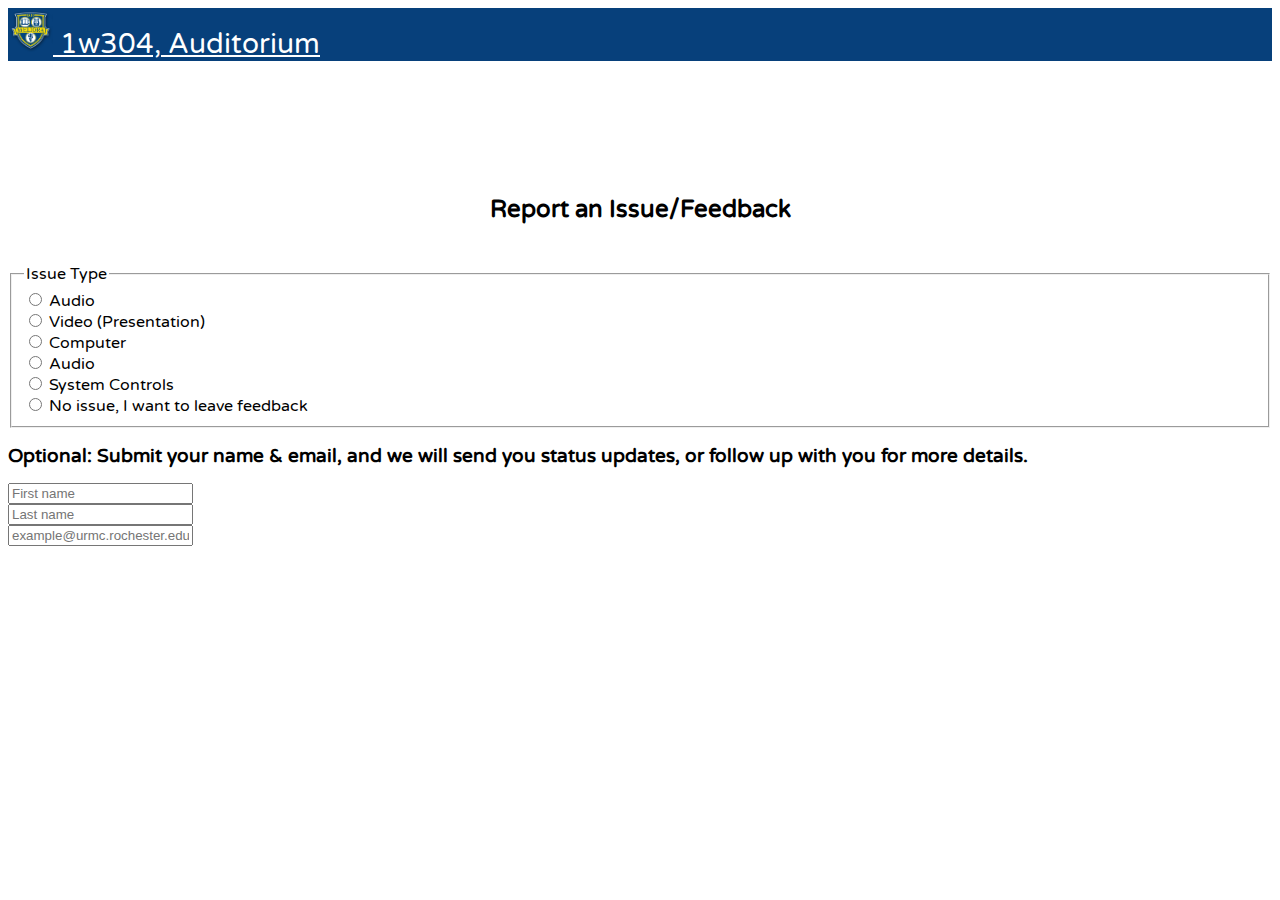
<file: libtest/ticket.html>
<!DOCTYPE html>
<html lang="en" dir="ltr">
  <head>
    <meta charset="utf-8">
    <title>1w304, Auditorium</title>
    <!-- For the favicon -->
    <link rel="icon" href="images/UR-coat.png">
    <!-- Font being used -->
    <link href="https://fonts.googleapis.com/css?family=Varela+Round" rel="stylesheet">
    <!-- Responsive to mobile usage, proper rendering, and touch zoom -->
    <meta name="viewport" content="width=device-width, initial-scale=1, shrink-to-fit=no">
    <!-- Internet Explorer/Edge compatibility -->
    <meta http-equiv="X-UA-Compatible" content="IE=Edge">
    <!-- CSS Bootstrap link -->
    <link rel="stylesheet" href="https://stackpath.bootstrapcdn.com/bootstrap/4.1.1/css/bootstrap.min.css" integrity="sha384-WskhaSGFgHYWDcbwN70/dfYBj47jz9qbsMId/iRN3ewGhXQFZCSftd1LZCfmhktB" crossorigin="anonymous">
    <!-- Link to my own stylesheet -->
    <link rel="stylesheet" href="styles.css">
  </head>

  <body>
    <nav class="navbar fixed-top navbar-light">
      <a id="nav-title" class="navbar-brand" href="#">
        <img src="images/UR-coat.png" width="45" height="45" alt="University of Rochester logo" class="d-inline-block align-top"> 1w304, Auditorium</a>
        <!-- NOTE TO MAISHA: Need to change this to be more general after proper save to Django -->
    </nav>

    <div class="container">
      <h1>Report an Issue/Feedback</h1>
      <form action="thank_you.html" method="post">
        <fieldset>
          <legend>Issue Type</legend>
          <div class="form-group">
          <input type="radio" name="issue" id="issue_type_audio" value="1">
          <label for="issue_type_audio">Audio</label>
          </div>
          <div class="form-group">
            <input type="radio" name="issue" id="issue_type_video_presentation" value="2">
            <label for="issue_type_video_presentation">Video (Presentation)</label>
          </div>
          <div class="form-group">
            <input type="radio" name="issue" id="issue_type_computer" value="3">
            <label for="issue_type_computer">Computer</label>
          </div>
          <div class="form-group">
            <input type="radio" name="issue" id="issue_type_video_conferencing" value="4">
            <label for="issue_type_video_conferencing">Audio</label>
          </div>
          <div class="form-group">
            <input type="radio" name="issue" id="issue_type_system_controls" value="5">
            <label for="issue_type_system_controls">System Controls</label>
          </div>
          <div class="form-group">
            <input type="radio" name="issue" id="issue_type_feedback_only" value="6">
            <label for="issue_type_feedback_only">No issue, I want to leave feedback</label>
          </div>
        </fieldset>
        <!-- Need to add more specific issue report here that depends on what was clicked before... maybe can implement this in JavaScript? -->
        <h2>Optional: Submit your name & email, and we will send you status updates, or follow up with you for more details.</h2>
        <div class="form-row">
          <div class="col">
            <input type="text" class="form-control" placeholder="First name">
          </div>
          <div class="col">
            <input type="text" class="form-control" placeholder="Last name" name="" value="">
          </div>
        </div>
        <div class="form-control">
          <input type="email" class="form-control" placeholder="example@urmc.rochester.edu">
        </div>
      </form>
    </div>
  </body>
</html>
</file>
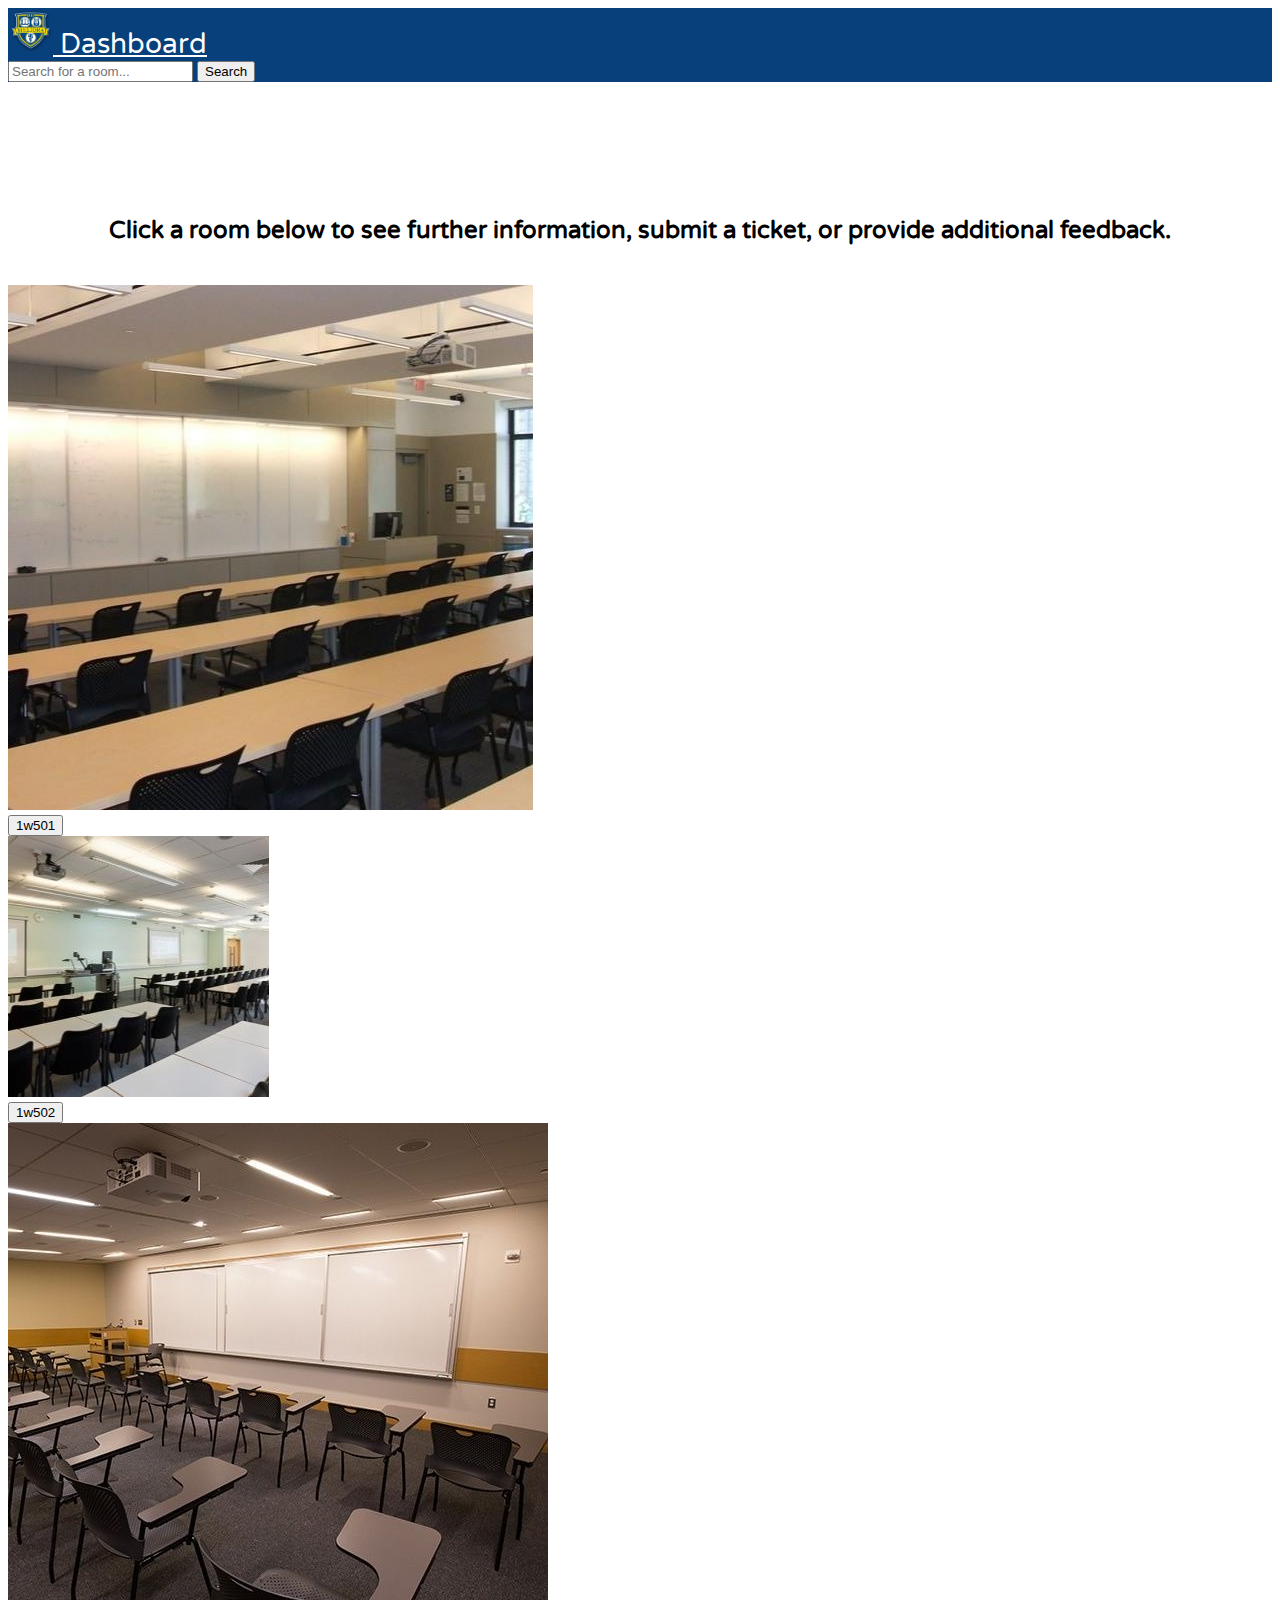
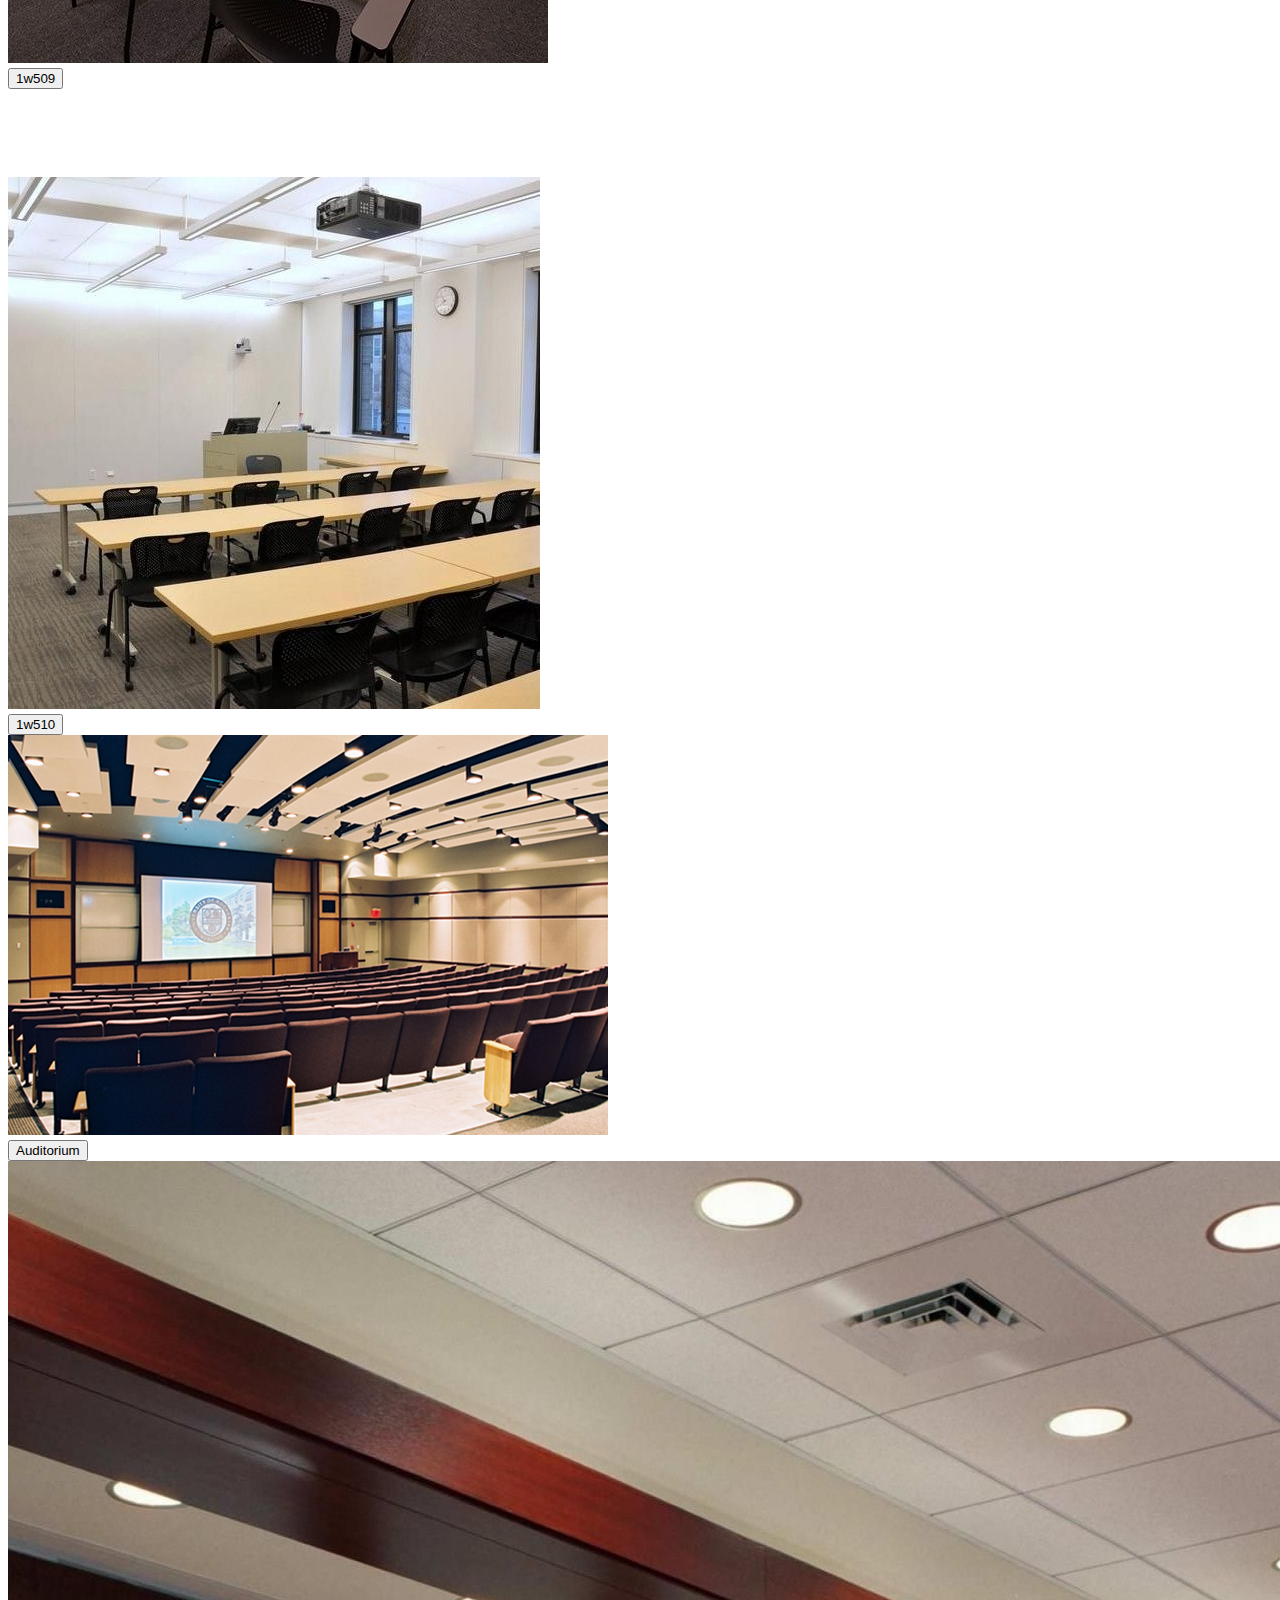
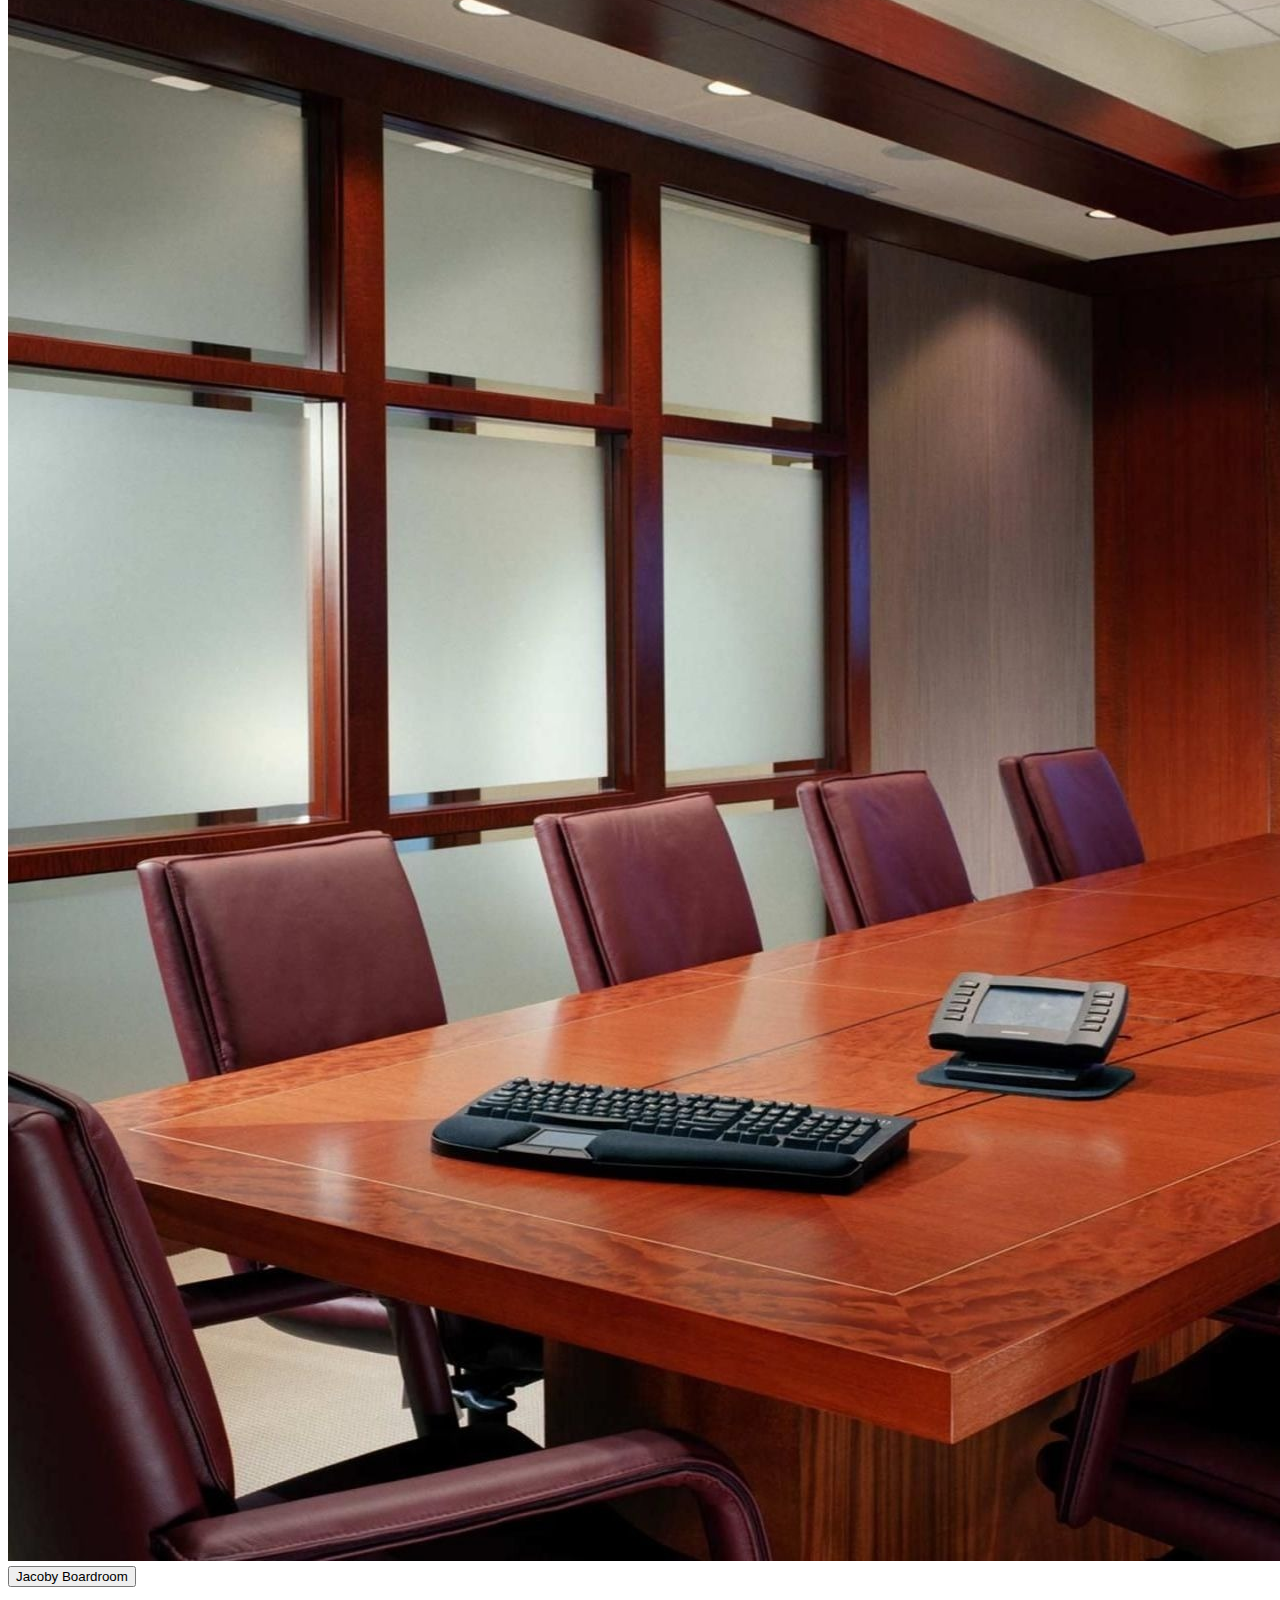
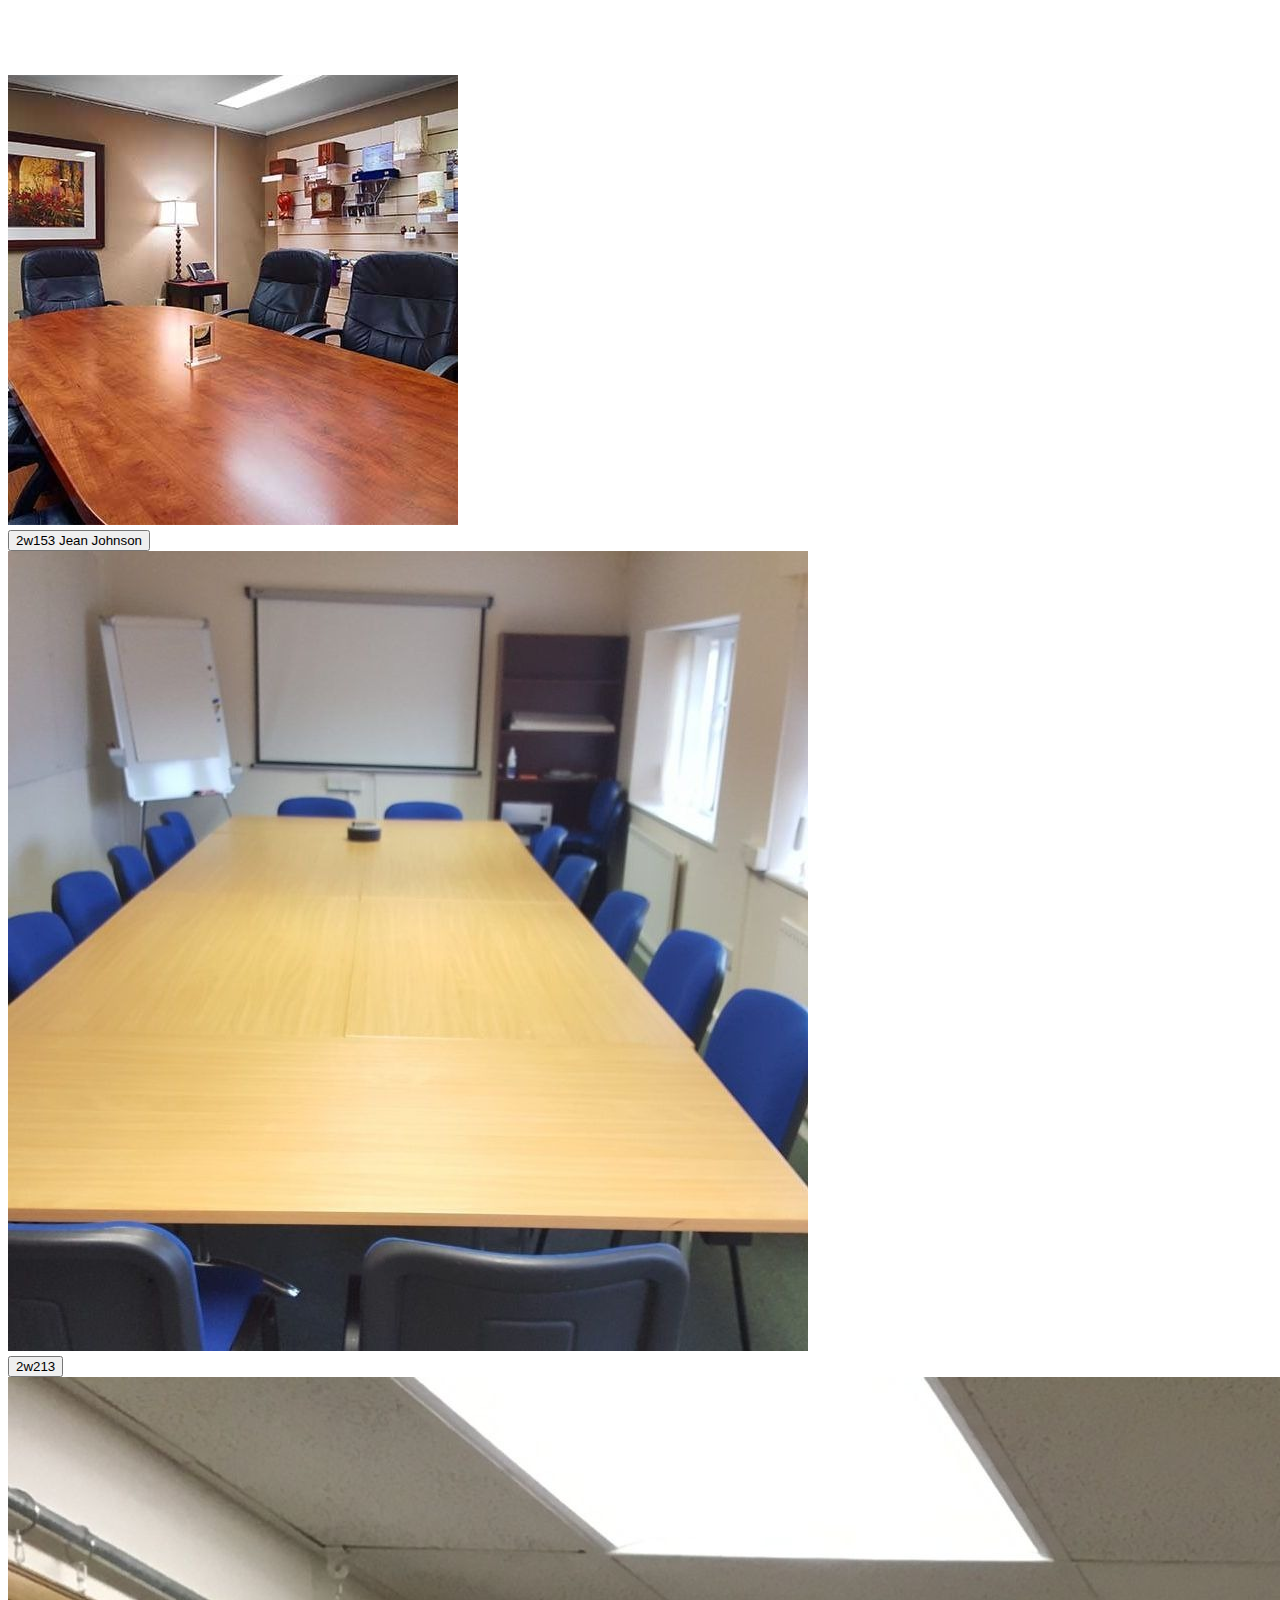
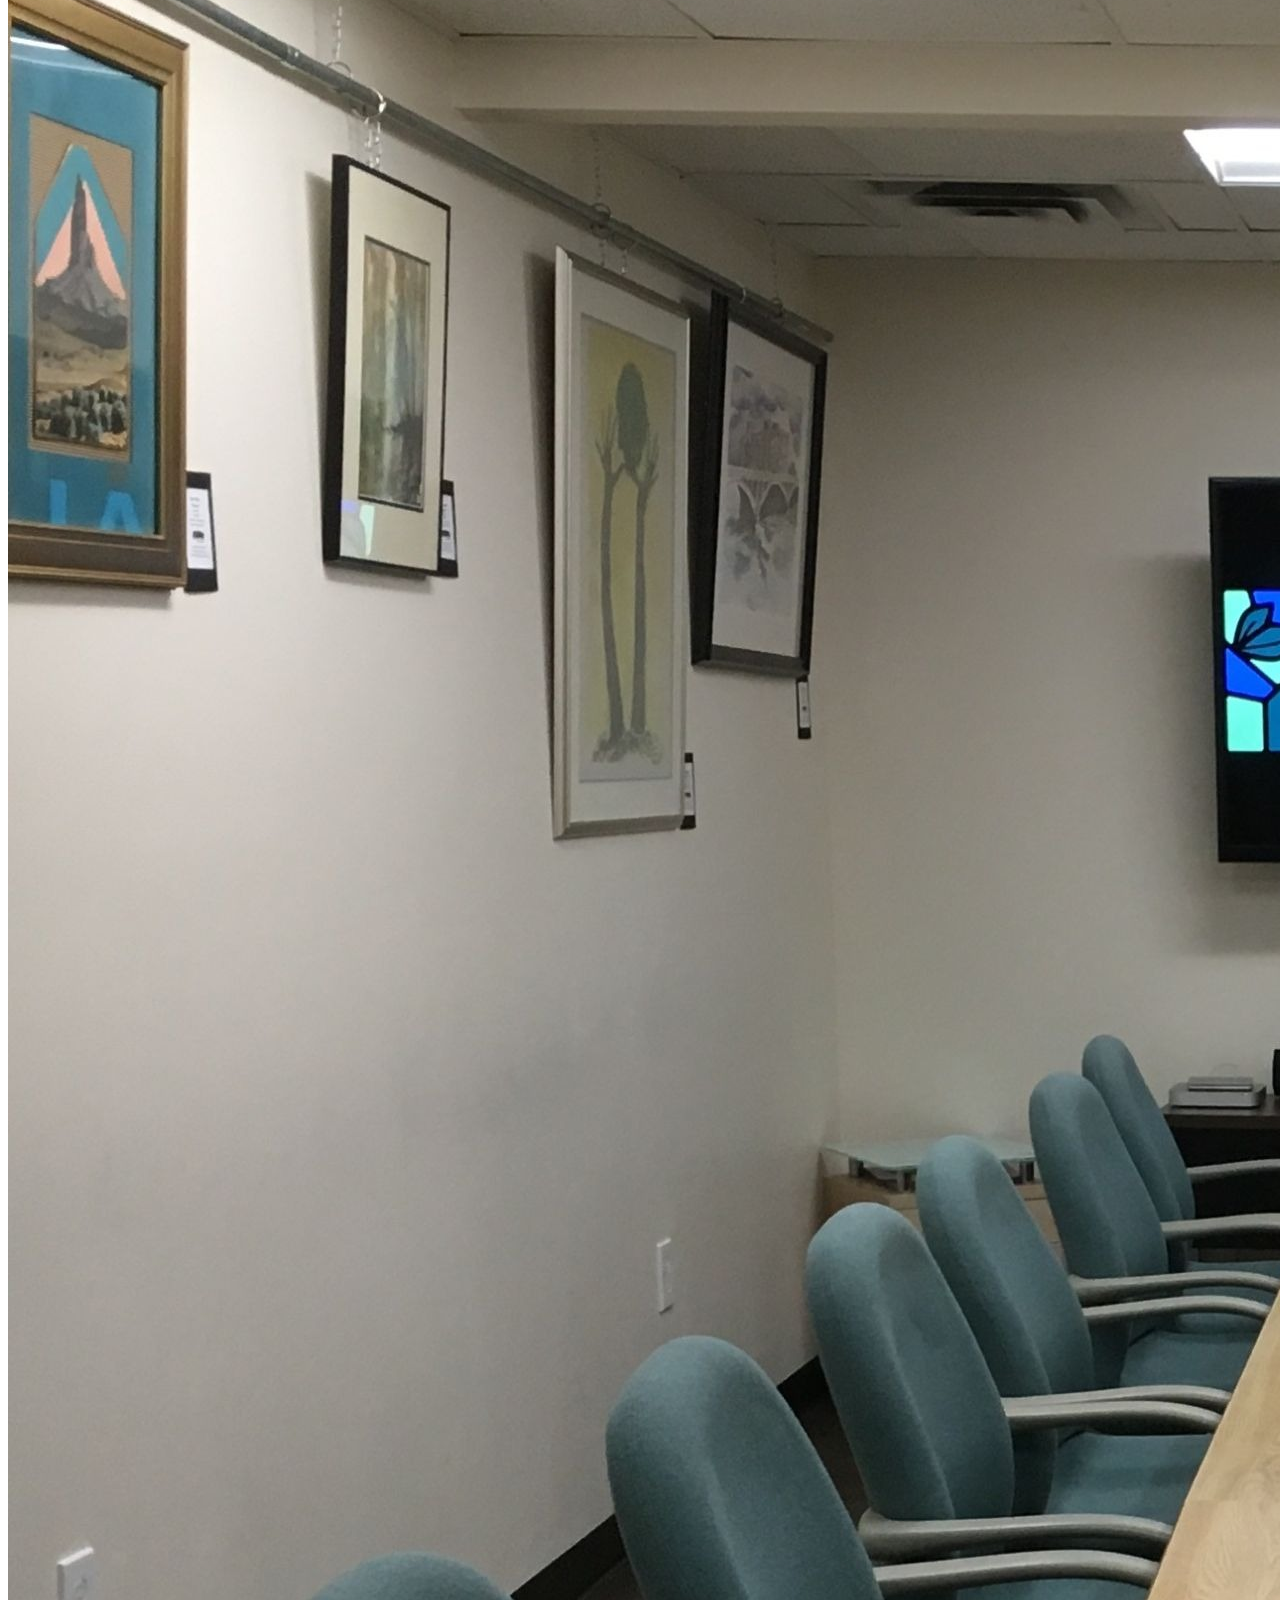
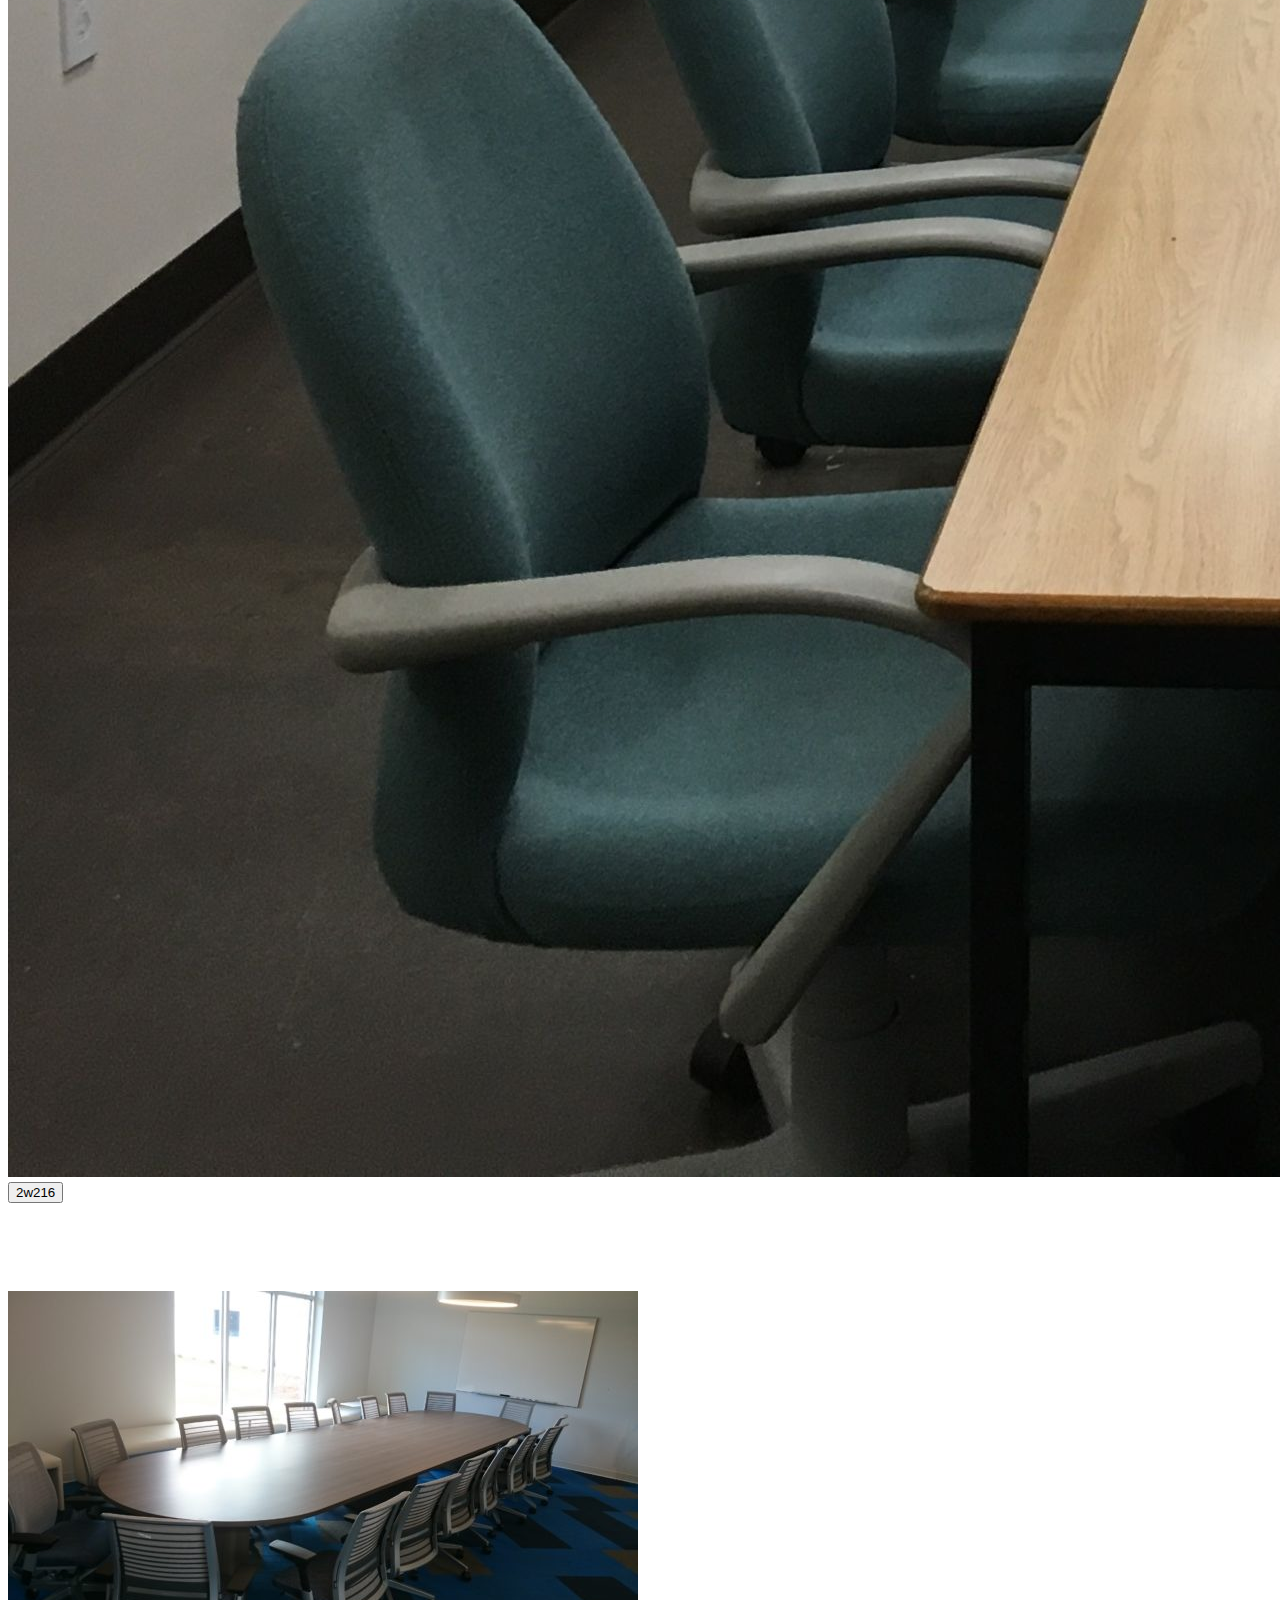
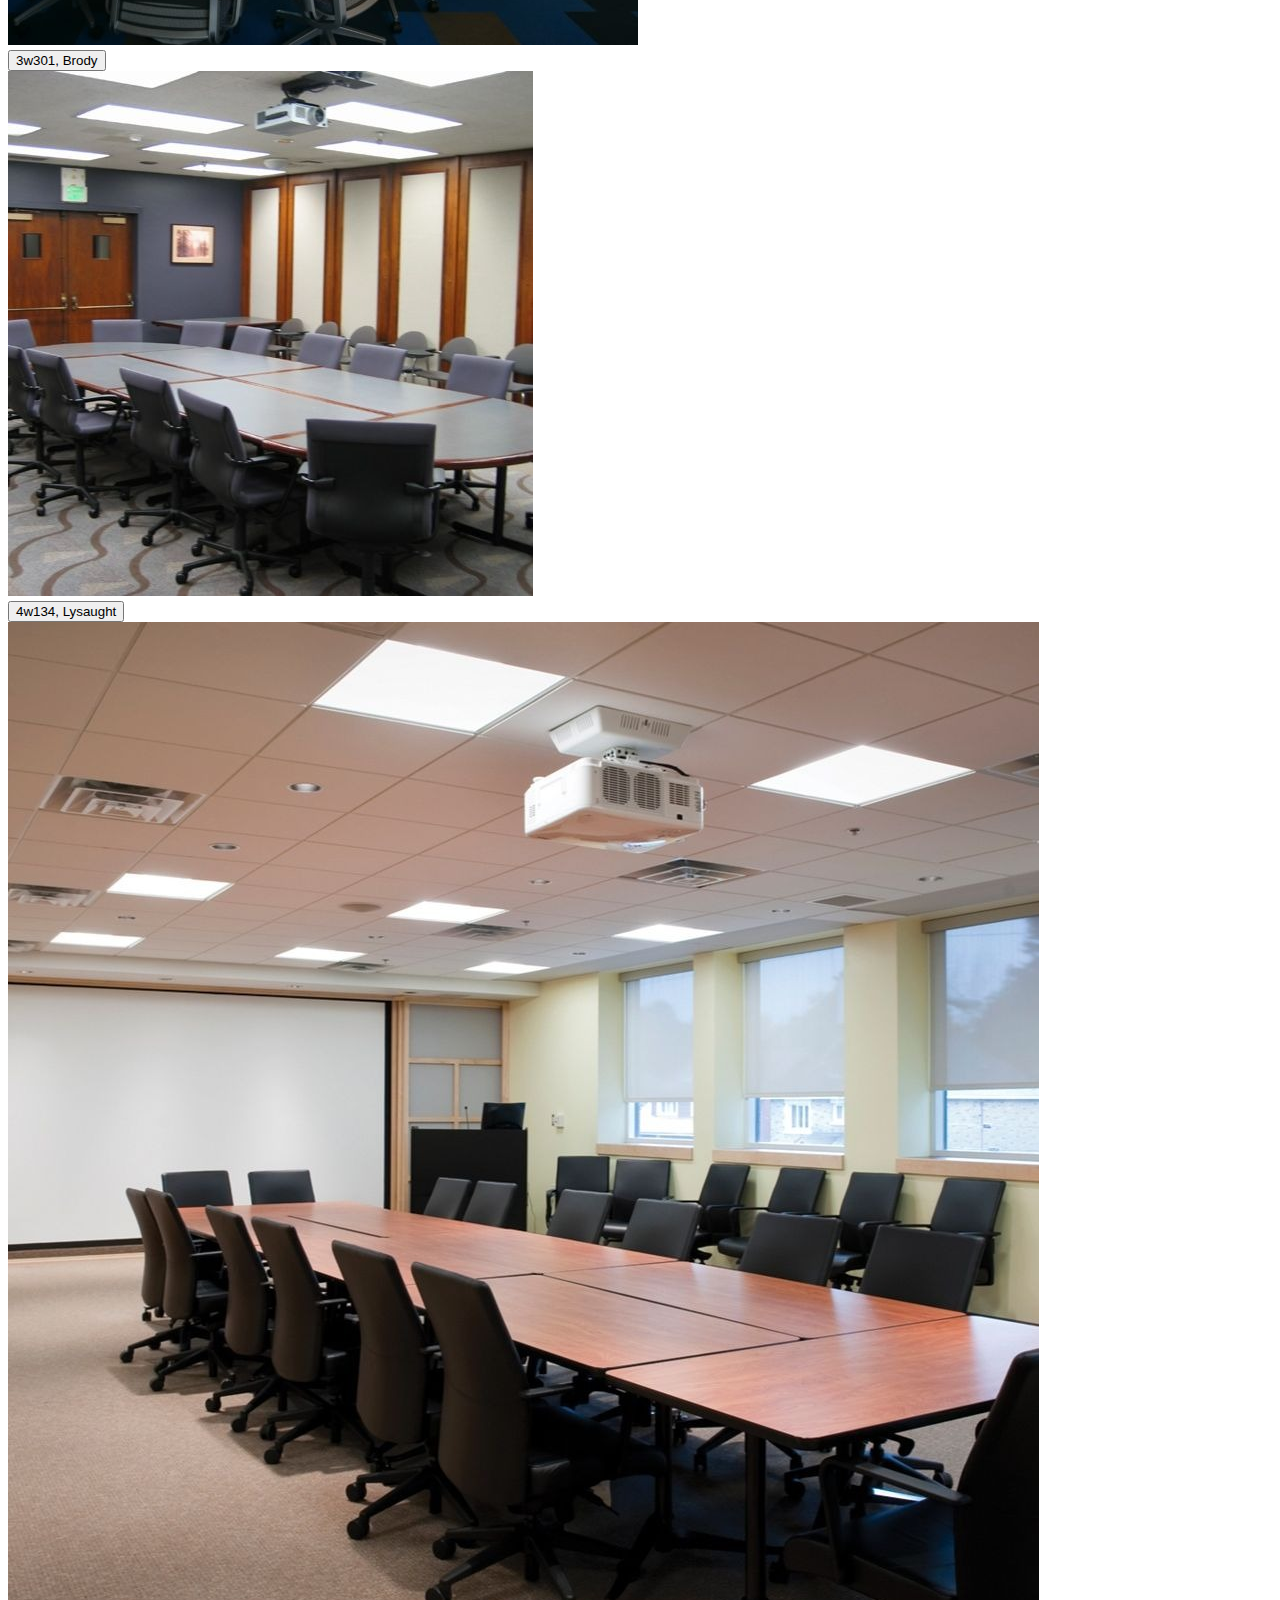
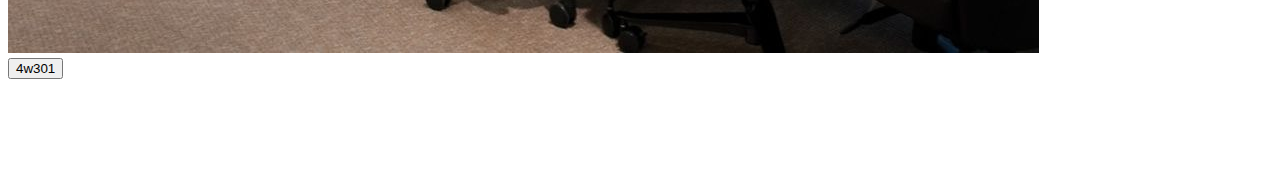
<file: libtest/libtest/dashboard.html>
<!DOCTYPE html>
<!-- Note: there is a lot of repetition here for the cards I use...
    TESTING REPOS
     DRY: Don't Repeat Yourself
     I'm not showcasing that well here, but once I integrate the front end with Django, I will remove all of this repetitive html
     Bad habits, but it helps me to visualize the site better when I can see it
     So, apologies to any developers who may read this in the meantime
-->

<html lang="en" dir="ltr">
  <head>
    <meta charset="utf-8">
    <title>Room Status Reporting</title>
    <!-- For the favicon -->
    <link rel="icon" href="images/UR_logo.png">
    <!-- Font being used -->
    <link href="https://fonts.googleapis.com/css?family=Varela+Round" rel="stylesheet">
    <!-- Responsive to mobile usage, proper rendering, and touch zoom -->
    <meta name="viewport" content="width=device-width, initial-scale=1, shrink-to-fit=no">
    <!-- Internet Explorer/Edge compatibility -->
    <meta http-equiv="X-UA-Compatible" content="IE=Edge">
    <!-- CSS Bootstrap link -->
    <link rel="stylesheet" href="https://stackpath.bootstrapcdn.com/bootstrap/4.1.1/css/bootstrap.min.css" integrity="sha384-WskhaSGFgHYWDcbwN70/dfYBj47jz9qbsMId/iRN3ewGhXQFZCSftd1LZCfmhktB" crossorigin="anonymous">
    <!-- Link to my own stylesheet -->
    <link rel="stylesheet" href="styles.css">
  </head>

  <body>

    <nav class="navbar fixed-top navbar-light">
      <a id="nav-title" class="navbar-brand" href="#">
        <img src="images/UR_logo.png" width="45" height="45" alt="University of Rochester logo" class="d-inline-block align-top"> Dashboard</a>
      <form class="form-inline">
        <input class="form-control mr-sm-2" type="search" placeholder="Search for a room...">
        <button class="btn btn-outline-warning my-2 my-sm-0" type="submit">Search</button>
      </form>
    </nav>

    <!-- 1st row of three containers, split into three columns -->
    <div class="container">
      <h1>Click a room below to see further information, submit a ticket, or provide additional feedback.</h1>
      <div class="row">
        <!-- 1st card  in 1st row -->
        <div class="col-sm text-center">
          <div class="card">
            <img class="card-img-top" src="images/1w501.jpg" alt="Room 1w501">
            <div class="card-body">
              <button type="button" class="btn btn-success">1w501</button>
            </div>
          </div>
        </div>
        <!-- 2nd card in 1st row -->
        <div class="col-sm text-center">
          <div class="card">
            <img class="card-img-top" src="images/1w502.jpg" alt="Room 1w502">
            <div class="card-body">
              <button type="button" class="btn btn-warning">1w502</button>
            </div>
          </div>
        </div>
        <!-- 3rd card in 1st row -->
        <div class="col-sm text-center">
          <div class="card">
            <img class="card-img-top" src="images/1w509.jpg" alt="Room 1w509">
            <div class="card-body">
              <button type="button" class="btn btn-danger">1w509</button>
            </div>
          </div>
        </div>
      </div>
    </div>

    <!-- 2nd row of three containers, split into three columns -->
    <div class="container">
      <div class="row">
        <!-- 1st card  in 2nd row -->
        <div class="col-sm text-center">
          <div class="card">
            <img class="card-img-top" src="images/1w510.jpg" alt="Room 1w510">
            <div class="card-body">
              <button type="button" class="btn btn-success">1w510</button>
            </div>
          </div>
        </div>
        <!-- 2nd card in 2nd row -->
        <div class="col-sm text-center">
          <div class="card">
            <img class="card-img-top" src="images/aud.jpg" alt="Auditorium">
            <div class="card-body">
              <button type="button" class="btn btn-success">Auditorium</button>
            </div>
          </div>
        </div>
        <!-- 3rd card in 2nd row -->
        <div class="col-sm text-center">
          <div class="card">
            <img class="card-img-top" src="images/jacoby.jpg" alt="Jacoby Boardroom">
            <div class="card-body">
              <button type="button" class="btn btn-success">Jacoby Boardroom</button>
            </div>
          </div>
        </div>
      </div>
    </div>

    <!-- 3rd row of three containers, split into three columns -->
    <div class="container">
      <div class="row">
        <!-- 1st card  in 3rd row -->
        <div class="col-sm text-center">
          <div class="card">
            <img class="card-img-top" src="images/jean-johnson.jpg" alt="Room 2w153, Jean Johnson Room">
            <div class="card-body">
              <button type="button" class="btn btn-success">2w153 Jean Johnson</button>
            </div>
          </div>
        </div>
        <!-- 2nd card in 3rd row -->
        <div class="col-sm text-center">
          <div class="card">
            <img class="card-img-top" src="images/2w213.jpg" alt="Room 2w213">
            <div class="card-body">
              <button type="button" class="btn btn-warning">2w213</button>
            </div>
          </div>
        </div>
        <!-- 3rd card in 3rd row -->
        <div class="col-sm text-center">
          <div class="card">
            <img class="card-img-top" src="images/2w216.jpg" alt="Room 2w216">
            <div class="card-body">
              <button type="button" class="btn btn-success">2w216</button>
            </div>
          </div>
        </div>
      </div>
    </div>

    <!-- 4th row of three containers, split into three columns -->
    <div id="last-row" class="container">
      <div class="row">
        <!-- 1st card  in 4th row -->
        <div class="col-sm text-center">
          <div class="card">
            <img class="card-img-top" src="images/brody.jpg" alt="Room 3w301, Brody Conference Room">
            <div class="card-body">
              <button type="button" class="btn btn-success">3w301, Brody</button>
            </div>
          </div>
        </div>
        <!-- 2nd card in 4th row -->
        <div class="col-sm text-center">
          <div class="card">
            <img class="card-img-top" src="images/lysaught.jpg" alt="Room 4w134, Lysaught Conference Room">
            <div class="card-body">
              <button type="button" class="btn btn-warning">4w134, Lysaught</button>
            </div>
          </div>
        </div>
        <!-- 3rd card in 4th row -->
        <div class="col-sm text-center">
          <div class="card">
            <img class="card-img-top" src="images/4w301.jpg" alt="Room 4w301">
            <div class="card-body">
              <button type="button" class="btn btn-success">4w301</button>
            </div>
          </div>
        </div>
      </div>
    </div>

  <!-- JS Bootstrap link -->
  <script src="https://code.jquery.com/jquery-3.3.1.slim.min.js" integrity="sha384-q8i/X+965DzO0rT7abK41JStQIAqVgRVzpbzo5smXKp4YfRvH+8abtTE1Pi6jizo" crossorigin="anonymous"></script>
  <script src="https://cdnjs.cloudflare.com/ajax/libs/popper.js/1.14.3/umd/popper.min.js" integrity="sha384-ZMP7rVo3mIykV+2+9J3UJ46jBk0WLaUAdn689aCwoqbBJiSnjAK/l8WvCWPIPm49" crossorigin="anonymous"></script>
  <script src="https://stackpath.bootstrapcdn.com/bootstrap/4.1.1/js/bootstrap.min.js" integrity="sha384-smHYKdLADwkXOn1EmN1qk/HfnUcbVRZyYmZ4qpPea6sjB/pTJ0euyQp0Mk8ck+5T" crossorigin="anonymous"></script>
  </body>
</html>
</file>
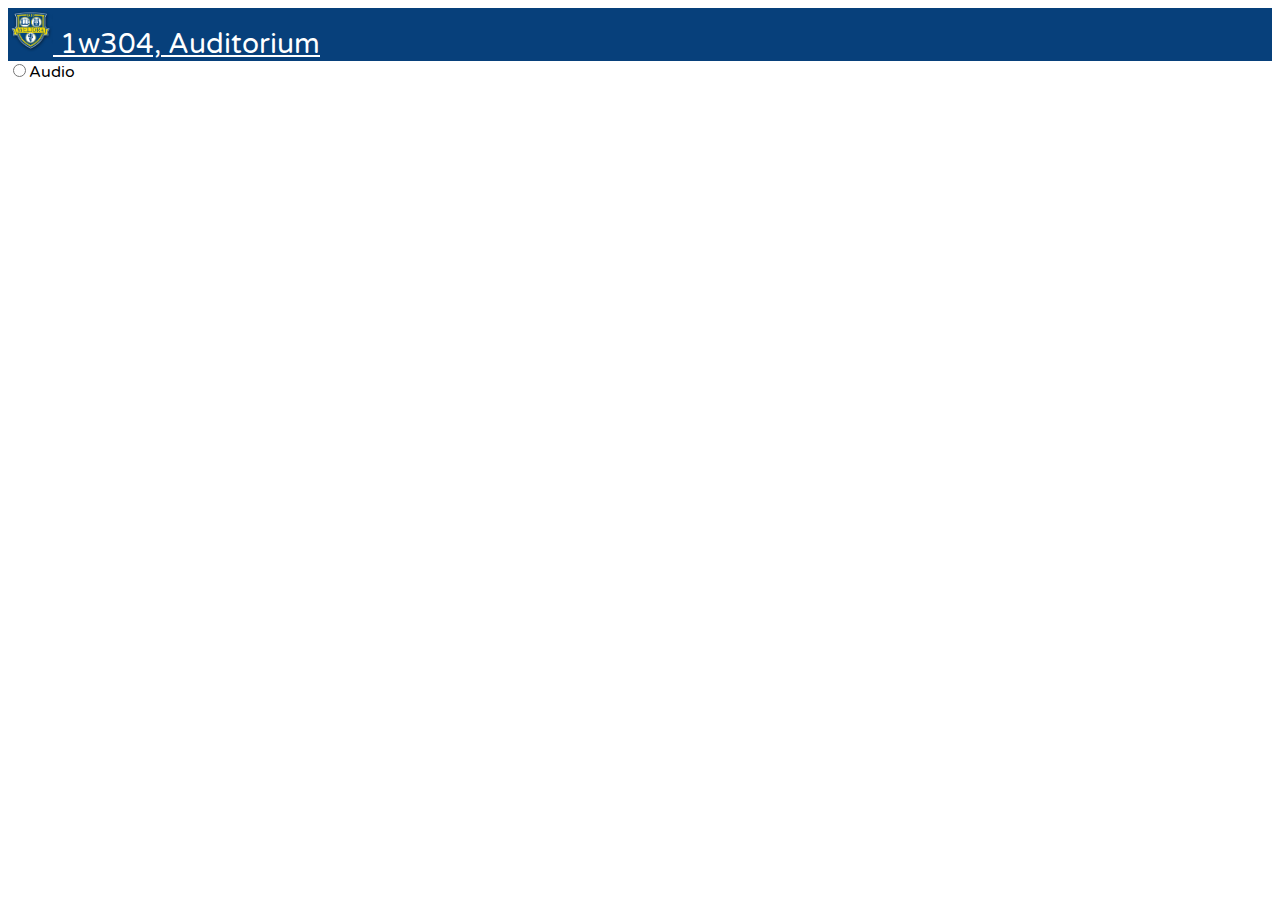
<file: libtest/libtest/ticket.html>
<!DOCTYPE html>
<html lang="en" dir="ltr">
  <head>
    <meta charset="utf-8">
    <title>1w304, Auditorium</title>
    <!-- For the favicon -->
    <link rel="icon" href="images/UR_logo.png">
    <!-- Font being used -->
    <link href="https://fonts.googleapis.com/css?family=Varela+Round" rel="stylesheet">
    <!-- Responsive to mobile usage, proper rendering, and touch zoom -->
    <meta name="viewport" content="width=device-width, initial-scale=1, shrink-to-fit=no">
    <!-- Internet Explorer/Edge compatibility -->
    <meta http-equiv="X-UA-Compatible" content="IE=Edge">
    <!-- CSS Bootstrap link -->
    <link rel="stylesheet" href="https://stackpath.bootstrapcdn.com/bootstrap/4.1.1/css/bootstrap.min.css" integrity="sha384-WskhaSGFgHYWDcbwN70/dfYBj47jz9qbsMId/iRN3ewGhXQFZCSftd1LZCfmhktB" crossorigin="anonymous">
    <!-- Link to my own stylesheet -->
    <link rel="stylesheet" href="styles.css">
  </head>

  <body>
    <nav class="navbar fixed-top navbar-light">
      <a id="nav-title" class="navbar-brand" href="#">
        <img src="images/UR_logo.png" width="45" height="45" alt="University of Rochester logo" class="d-inline-block align-top"> 1w304, Auditorium</a>
    </nav>

    <form action="index.html" method="post">
      <input type="radio" name="issue" value="audio">Audio

    </form>
  </body>
</html>
</file>
<file: libtest/styles.css>
nav {  background-color: #07407b;  }

#nav-title {  color: white;  }

body {  font-family: 'Varela Round', sans-serif; }

.container {  padding-top: 5.5em; }

h1 {
  padding-bottom: 1em;
  padding-top: 1.25em;
  font-size: 1.5em;
  text-align: center;
}

#last-row { padding-bottom: 5.5em;  }

.navbar-brand { font-size: 1.75em; }

h2 {
  font-size: 1.2em;
}
</file>
<file: libtest/libtest/styles.css>
nav {  background-color: #07407b;  }

#nav-title {  color: white;  }

body {  font-family: 'Varela Round', sans-serif; }

.container {  padding-top: 5.5em; }

h1 {
  padding-bottom: 1em;
  padding-top: 1.25em;
  font-size: 1.5em;
  text-align: center;
}

#last-row { padding-bottom: 5.5em;  }

.navbar-brand { font-size: 1.75em; }
</file>
